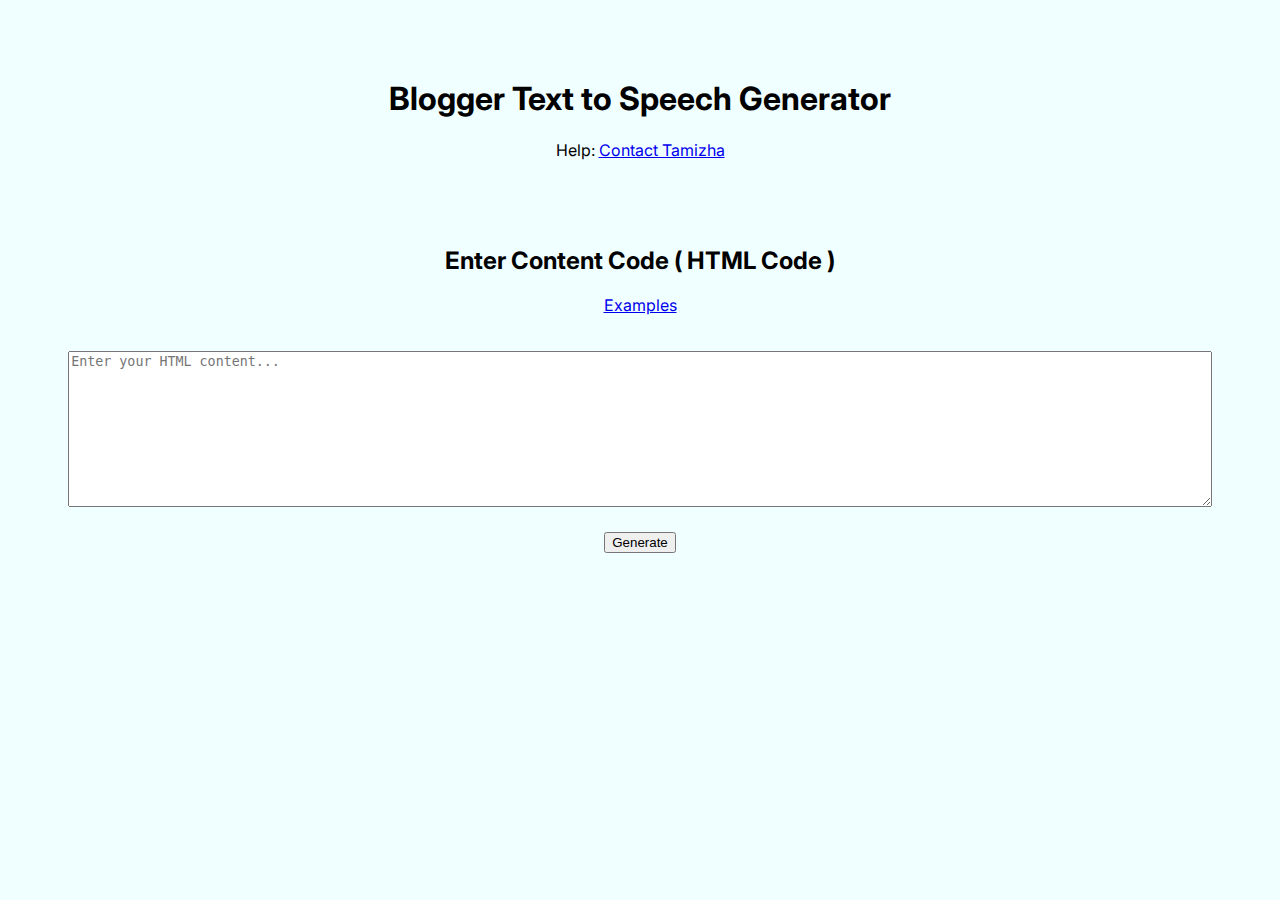
<file: blogger-text-to-speech/index.html>
<!DOCTYPE html>
<html lang="en">

<head>
    <meta charset="UTF-8">
    <meta name="viewport" content="width=device-width, initial-scale=1.0">

    <!-- Title -->
    <title>Blogger Text to Speech - PingTamizha</title>

    <!-- Favicon -->
    <link rel="shortcut icon" href="../TamizhaCircle-1.png" type="image/x-icon">

    <!-- Link Google Font -->
    <link rel="preconnect" href="https://fonts.googleapis.com">
    <link rel="preconnect" href="https://fonts.gstatic.com" crossorigin>
    <link href="https://fonts.googleapis.com/css2?family=Inter&display=swap" rel="stylesheet">

    <!-- Bootstrap -->
    <link href="https://cdn.jsdelivr.net/npm/bootstrap@5.3.2/dist/css/bootstrap.min.css" rel="stylesheet"
        integrity="sha384-T3c6CoIi6uLrA9TneNEoa7RxnatzjcDSCmG1MXxSR1GAsXEV/Dwwykc2MPK8M2HN" crossorigin="anonymous">

    <!-- Custom Styles -->
    <style>
        body {
            font-family: 'Inter', sans-serif !important;
            background-color: #F0FFFF;
        }

        h1 {
            font-size: xx-large;
        }

        h2 {
            font-size: x-large;
        }
    </style>
</head>

<body>

    <!-- Top Details -->
    <div style="text-align: center;padding-top: 50px;padding-bottom: 50px;">
        <h1>Blogger Text to Speech Generator</h1>
        <p>Help: <a href="https://pingtamizha.com/" target="_blank">Contact Tamizha</a></p>
    </div>

    <!-- Content Generator -->
    <div style="text-align: center;padding-bottom: 40px;">
        <h2>Enter Content Code ( HTML Code )</h2>
        <p style="padding-bottom: 20px;"><a href="Text-To-Speech-blogger-example.html">Examples</a></p>
        <textarea id="content" style="width: 90%;" rows="10"
            placeholder="Enter your HTML content..."></textarea><br><br>
        <button onclick="generate()" type="button" class="btn btn-success" id="generate">Generate</button>
    </div>

    <script>
        function generate() {
            var getContent = document.getElementById("content").value;
            var regenerate = `<!--Voicescript START--><style>button{appearance:none;background-color:#2ea44f;border:1px solid rgba(27,31,35,.15);border-radius:6px;box-shadow:rgba(27,31,35,.1)01px 0;box-sizing:border-box;color:#fff;cursor:pointer;display:inline-block;font-family:-apple-system,system-ui,"SegoeUI",Helvetica,Arial,sans-serif,"AppleColorEmoji","SegoeUIEmoji";font-size:14px;font-weight:600;line-height:20px;padding:6px 16px;position:relative;text-align:center;text-decoration:none;user-select:none;-webkit-user-select:none;touch-action:manipulation;vertical-align:middle;white-space:nowrap;}button:focus:not(:focus-visible):not(.focus-visible){box-shadow:none;outline:none;}button:hover{background-color:#2c974b;}button:focus{box-shadow:rgba(46,164,79,.4)0003px;outline:none;}button:disabled{background-color:#94d3a2;border-color:rgba(27,31,35,.1);color:rgba(255,255,255,.8);cursor:default;}button:active{background-color:#298e46;box-shadow:rgba(20,70,32,.2)01px0inset;}</style><div style="margin-bottom:20px;"><button id="playbtn"onclick="speak()"style="display:inline-block;"type="button">LISTENTOPLAY</button><button id="pausebtn"onclick="togglePauseResume()"style="display:none;">PAUSE</button><button id="stopbtn"onclick="stop()"style="display:none;">STOP</button></div><script>var utterance=new SpeechSynthesisUtterance,isPaused=!1;function htmlToText(e){var n=document.createElement("div");return n.innerHTML=e,n.textContent||n.innerText||""}function speak(){document.getElementById("playbtn").style.display="none",document.getElementById("pausebtn").style.display="inline-block",document.getElementById("pausebtn").style.backgroundColor="#5E5DF0",document.getElementById("stopbtn").style.display="inline-block",document.getElementById("stopbtn").style.backgroundColor="#EE4266";var e=htmlToText(document.getElementById("voiceContent").innerHTML);utterance.text=e,window.speechSynthesis.speak(utterance)}function togglePauseResume(){isPaused=isPaused?(document.getElementById("pausebtn").innerHTML='PAUSE',document.getElementById("pausebtn").style.backgroundColor="#5E5DF0",window.speechSynthesis.resume(),!1):(document.getElementById("pausebtn").innerHTML='RESUME',document.getElementById("pausebtn").style.backgroundColor="#FBBC04",window.speechSynthesis.pause(),!0)}function stop(){document.getElementById("playbtn").style.display="inline-block",document.getElementById("pausebtn").style.display="none",document.getElementById("stopbtn").style.display="none",window.speechSynthesis.cancel(),isPaused=!1}window.onbeforeunload=function(){stop()}<\/script><hr><!--VoicescriptEND--><div id="voiceContent">${getContent}</div>`;
            if (!copyToClipboard(regenerate)) { alert('Unable to copy!') }
            document.getElementById('generate').innerText = "Copied !"
            document.getElementById('generate').className = "btn btn-primary";
            setTimeout(() => {
                document.getElementById('generate').innerText = "Generate"
                document.getElementById('generate').className = "btn btn-success";
            }, 1000);
        }
        async function copyToClipboard(text) {
            try {
                await navigator.clipboard.writeText(text);
                return true;
            } catch (error) {
                console.warn("Copy to clipboard failed.", error);
                return false;
            }
        }

    </script>

    <!-- Bootstrap -->
    <script src="https://cdn.jsdelivr.net/npm/bootstrap@5.3.2/dist/js/bootstrap.bundle.min.js"
        integrity="sha384-C6RzsynM9kWDrMNeT87bh95OGNyZPhcTNXj1NW7RuBCsyN/o0jlpcV8Qyq46cDfL"
        crossorigin="anonymous"></script>

</body>

</html>
</file>
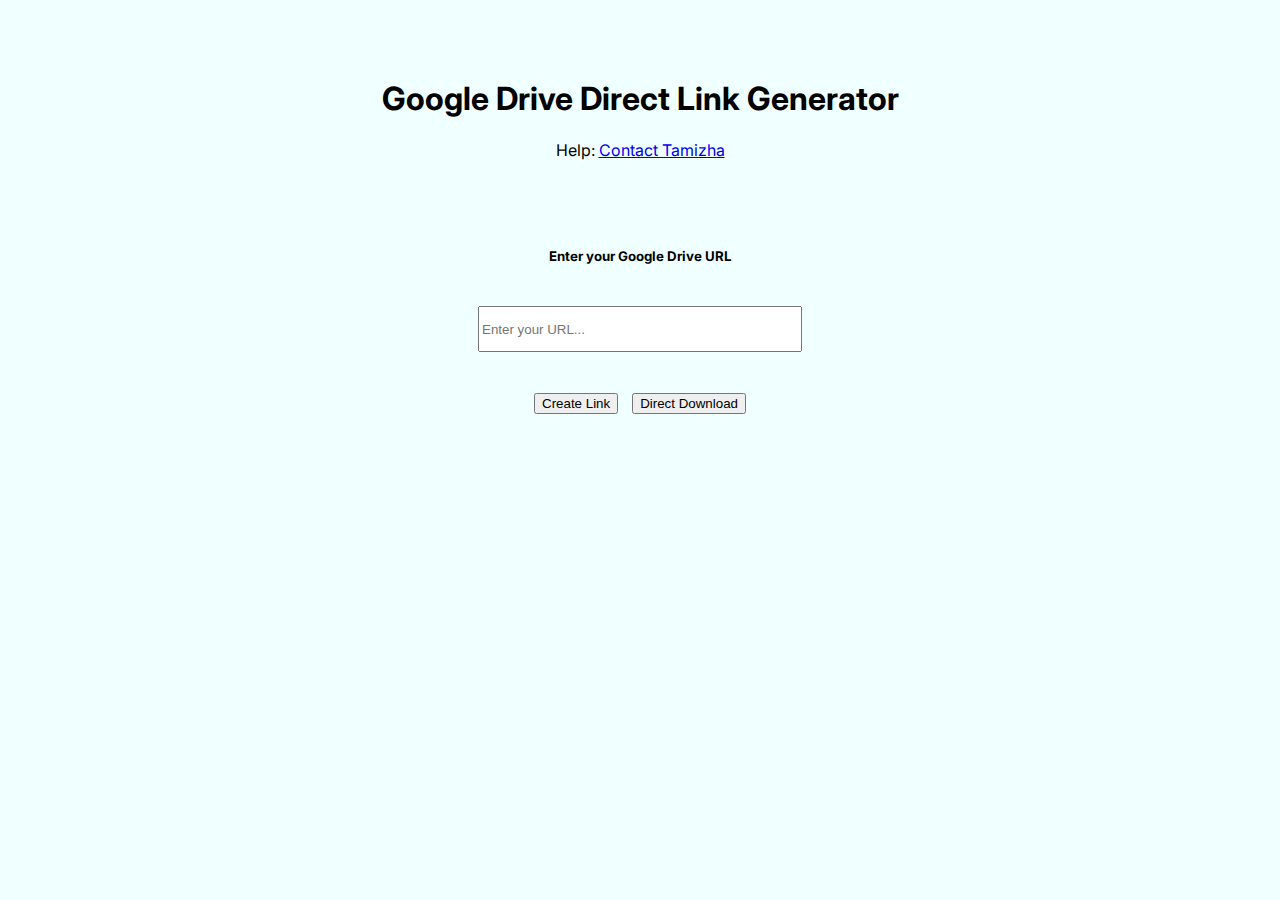
<file: google-drive-direct-link-generator/index.html>
<!DOCTYPE html>
<html lang="en">

<head>
    <meta charset="UTF-8">
    <meta name="viewport" content="width=device-width, initial-scale=1.0">

    <!-- Title -->
    <title>Google Drive Direct Link Generator - PingTamizha</title>

    <!-- Favicon -->
    <link rel="shortcut icon" href="../TamizhaCircle-1.png" type="image/x-icon">

    <!-- Link Google Font -->
    <link rel="preconnect" href="https://fonts.googleapis.com">
    <link rel="preconnect" href="https://fonts.gstatic.com" crossorigin>
    <link href="https://fonts.googleapis.com/css2?family=Inter&display=swap" rel="stylesheet">

    <!-- Bootstrap -->
    <link href="https://cdn.jsdelivr.net/npm/bootstrap@5.3.2/dist/css/bootstrap.min.css" rel="stylesheet"
        integrity="sha384-T3c6CoIi6uLrA9TneNEoa7RxnatzjcDSCmG1MXxSR1GAsXEV/Dwwykc2MPK8M2HN" crossorigin="anonymous">

    <!-- Custom Styles -->
    <style>
        body {
            font-family: 'Inter', sans-serif !important;
            background-color: #F0FFFF;
        }

        h1 {
            font-size: xx-large;
        }

        h2 {
            font-size: x-large;
        }
    </style>
</head>

<body>

    <!-- Top Details -->
    <div style="text-align: center;padding-top: 50px;padding-bottom: 50px;">
        <h1>Google Drive Direct Link Generator</h1>
        <p>Help: <a href="https://pingtamizha.com/" target="_blank">Contact Tamizha</a></p>
    </div>


    <!-- Content -->
    <div style="text-align: center;padding-bottom: 40px;">
        <h5 style="padding-bottom: 20px;">Enter your Google Drive URL</h5>
        <p></p>
        <input type="text" placeholder="Enter your URL..." id="getURL" style="width: 25%;height: 40px;">
    </div>

    <div style="text-align: center;">
        <button onclick="generate()" type="button" class="btn btn-success" id="generate" style="margin-right: 10px;">Create Link</button>
        <button onclick="reDirect()" type="button" class="btn btn-dark" id="generate">Direct Download</button>
    </div>

    <script>
        function generate() {
            const sharingUrl = document.getElementById("getURL").value;
            const directLink = generateDirectLinkFromUrl(sharingUrl);
            if (directLink) {
                if (!copyToClipboard(directLink)) { alert('Unable to copy!') }
                document.getElementById('generate').innerText = "Copied !"
                document.getElementById('generate').className = "btn btn-primary";
                setTimeout(() => {
                    document.getElementById('generate').innerText = "Generate"
                    document.getElementById('generate').className = "btn btn-success";
                }, 1000);

            } else {
                alert("URL invalid")
            }
        }
        function reDirect() {
            const sharingUrl = document.getElementById("getURL").value;
            const directLink = generateDirectLinkFromUrl(sharingUrl);
            if (directLink) {
                window.open(directLink);
            } else {
                alert("URL invalid")
            }
        }
        function generateDirectLinkFromUrl(url) {
            const fileIdMatch = url.match(/\/d\/([^/]+)/);
            if (!fileIdMatch) {
                return null;
            }
            const fileId = fileIdMatch[1];
            const directLink = `https://drive.google.com/uc?export=download&id=${fileId}`;
            return directLink;
        }
        async function copyToClipboard(text) {
            try {
                await navigator.clipboard.writeText(text);
                return true;
            } catch (error) {
                console.warn("Copy to clipboard failed.", error);
                return false;
            }
        }
    </script>


</body>

</html>
</file>
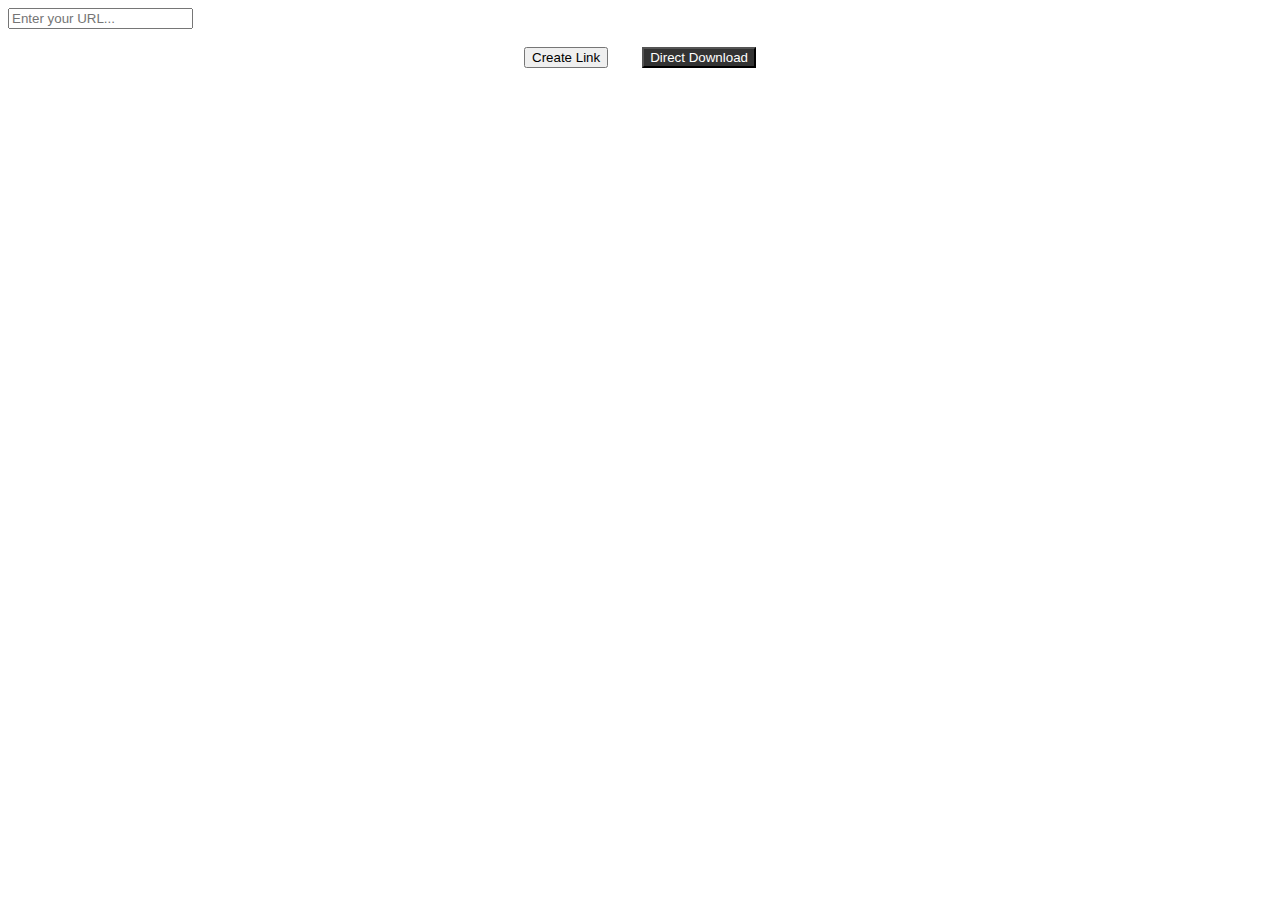
<file: google-drive-direct-link-generator/wordress.html>
<!DOCTYPE html>
<html lang="en">

<head>
    <meta charset="UTF-8">
    <meta name="viewport" content="width=device-width, initial-scale=1.0">
    <title>Document</title>
</head>

<body>
    <style>
        .btnColor {
            background-color: #333;
            color: #fff;
            margin-left: 30px;
        }

        .btnColor:hover {
            background-color: #333;
        }

        @media (max-width: 767px) {
            .wp-block-button__link {
                margin-bottom: 20px;
            }

            .btnColor {
                margin-left: 20px;
            }
        }

        @media (max-width: 360px) {
            .wp-block-button__link {
                margin-bottom: 20px;
            }

            .btnColor {
                margin-left: 0px;
            }
        }
    </style>
    <input type="text" placeholder="Enter your URL..." id="getURL">
    <div style="text-align: center; padding-top: 18px;">
        <button onclick="generate()" type="button" id="generate" class="wp-block-button__link">Create Link</button>
        <button onclick="reDirect()" type="button" class="wp-block-button__link btnColor">Direct Download</button>
    </div>
    <script>
        function generate() {
            const sharingUrl = document.getElementById("getURL").value;
            const directLink = generateDirectLinkFromUrl(sharingUrl);
            if (directLink) {
                if (!copyToClipboard(directLink)) { alert('Unable to copy!') }
                document.getElementById('generate').innerText = "Copied !";
                document.getElementById('generate').className = "wp-block-button__link"; // Preserve the class
                setTimeout(() => {
                    document.getElementById('generate').innerText = "Generate";
                }, 3000);
            } else {
                alert("URL invalid");
            }
        }
        function reDirect() {
            const sharingUrl = document.getElementById("getURL").value;
            const directLink = generateDirectLinkFromUrl(sharingUrl);
            if (directLink) {
                window.open(directLink);
            } else {
                alert("URL invalid");
            }
        }
        function generateDirectLinkFromUrl(url) {
            const fileIdMatch = url.match(/\/d\/([^/]+)/);
            if (!fileIdMatch) {
                return null;
            }
            const fileId = fileIdMatch[1];
            const directLink = `https://drive.google.com/uc?export=download&id=${fileId}`;
            return directLink;
        }
        async function copyToClipboard(text) {
            try {
                await navigator.clipboard.writeText(text);
                return true;
            } catch (error) {
                console.warn("Copy to clipboard failed.", error);
                return false;
            }
        }
    </script>
</body>

</html>
</file>
